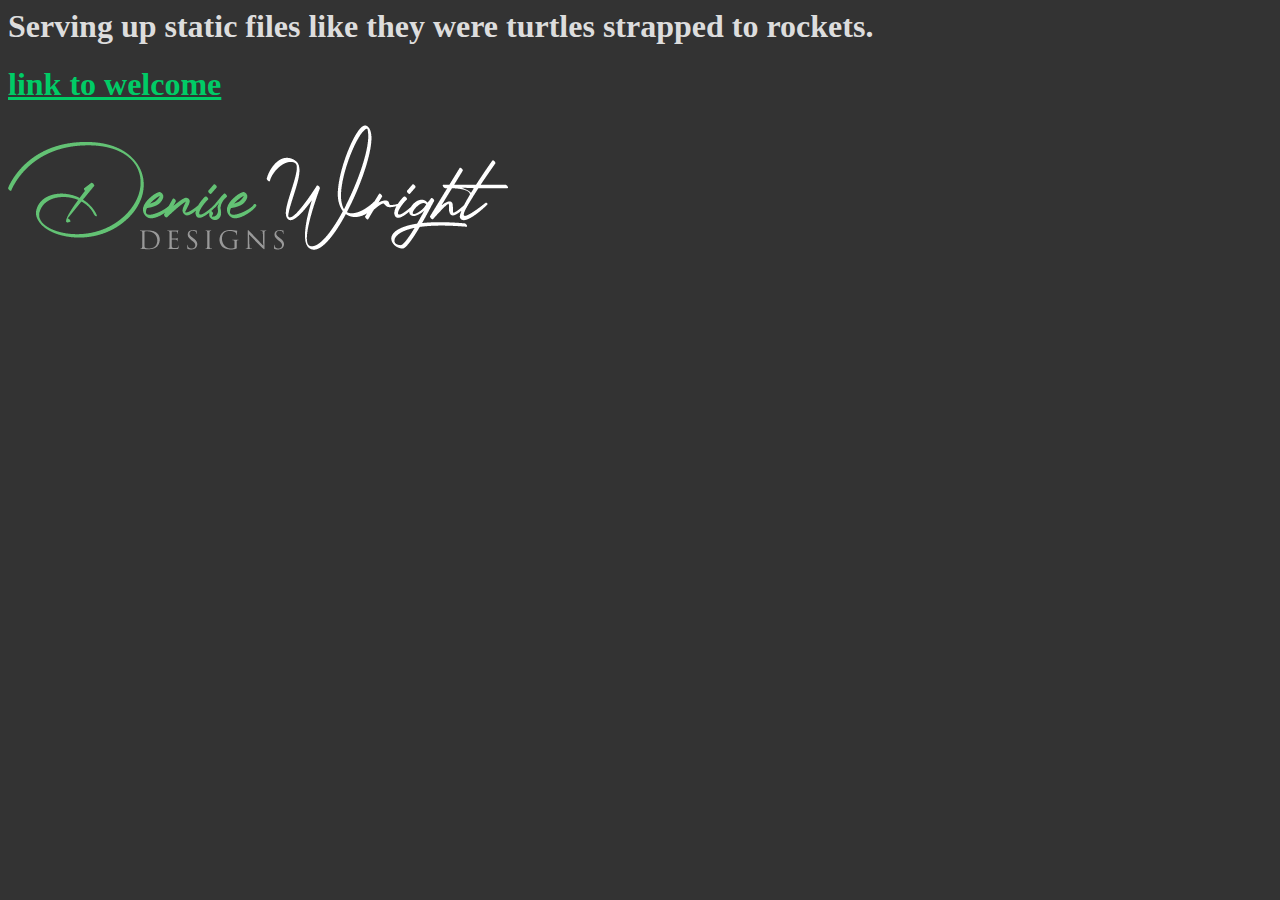
<file: public/index.html>
<html>
  <head>
    <title>node.js http server</title>
    <body bgcolor="#333333" text="#DDDDDD" link="#00cc66" vlink="#cc0033">
  </head>
  <body>

    <h1>Serving up static files like they were turtles strapped to rockets.</h1>
  <h1><a href="./Kenzie/welcome.html">link to welcome</a></h1>
    <img src="./img/dwrightdesigns.png"/>
  </body>
</html>
</file>
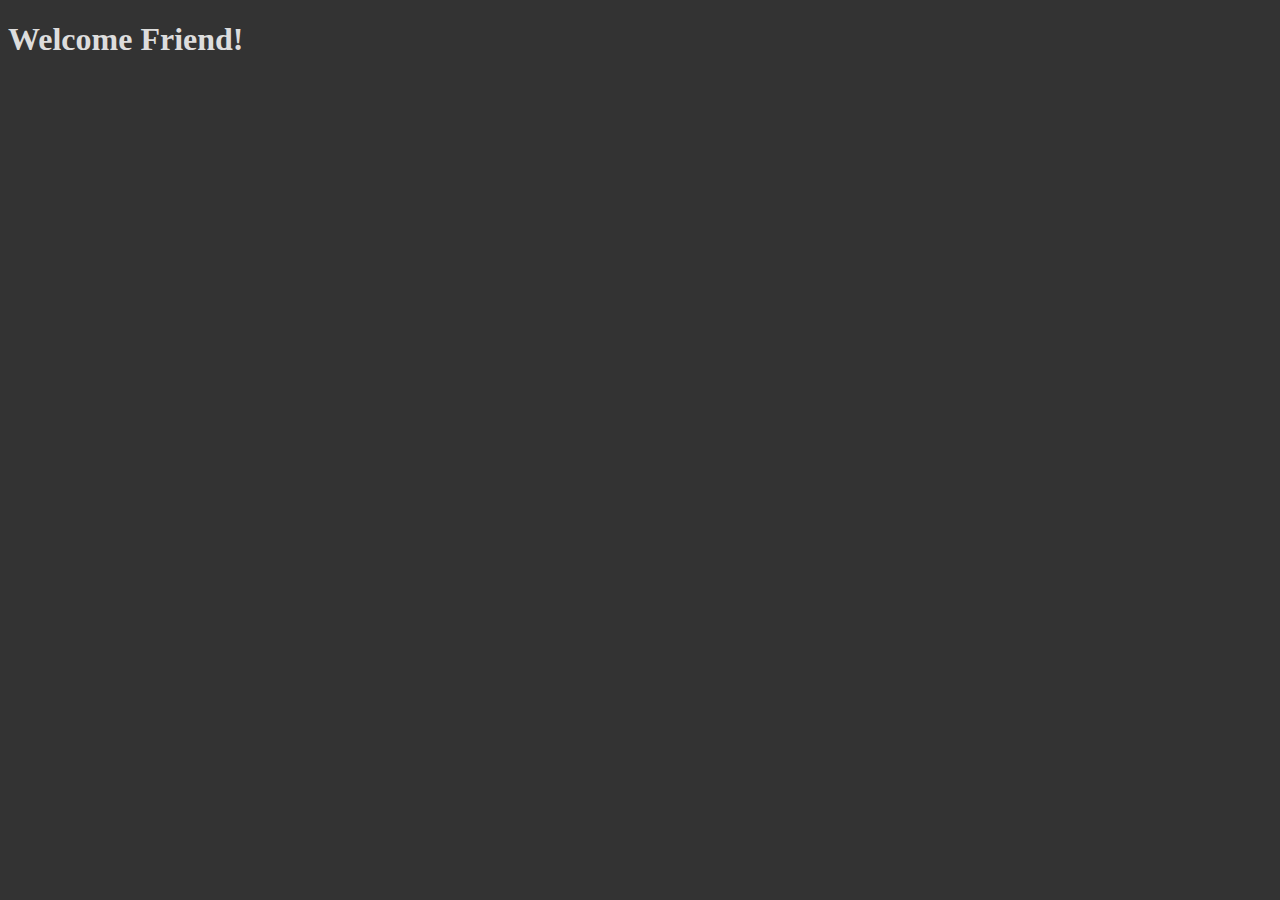
<file: public/Kenzie/welcome.html>
<!DOCTYPE html>
<html lang="en">
<head>
    <meta charset="UTF-8">
    <meta name="viewport" content="width=device-width, initial-scale=1.0">
    <meta http-equiv="X-UA-Compatible" content="ie=edge">
    <title>Document</title>
</head>
<body bgcolor="#333333" text="#DDDDDD" link="#00cc66" vlink="#cc0033">
    <h1>Welcome Friend!</h1>

</body>
</html>
</file>
